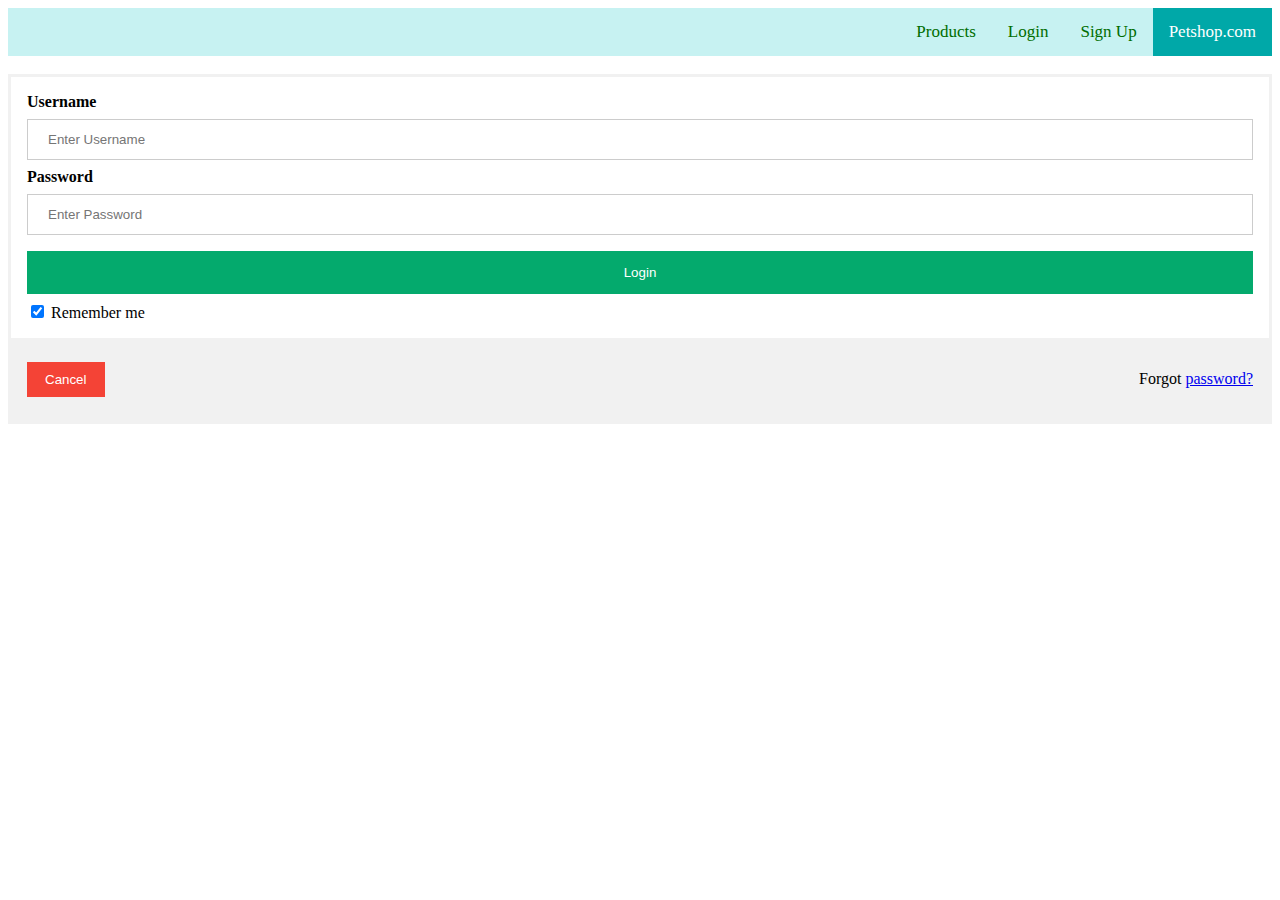
<file: Week1/Day2/Shoppingwebsiteproject/login.html>
<!DOCTYPE html>
<html>
<head>
	<meta charset="utf-8">
	<title>Login</title>
	<link rel="stylesheet" href="https://cdnjs.cloudflare.com/ajax/libs/font-awesome/5.15.3/css/all.min.css">
	<link rel="stylesheet" type="text/css" href="login.css">
</head>
<body>
	<section>
		<div class="topnav">
  <i class="fa-solid fa-paw fa-xs"></i><a class="active" href="home">Petshop.com</a>
  <a href="signup.html">Sign Up</a>
  <a href="login.html">Login</a>
  <a href="products.html">Products</a>
</div><br>
	</section>
	<form action="action_page.php" method="post">   

  <div class="container">
    <label for="uname"><b>Username</b></label>
    <input type="text" placeholder="Enter Username" name="uname" required>

    <label for="psw"><b>Password</b></label>
    <input type="password" placeholder="Enter Password" name="psw" required>

    <button type="submit">Login</button>
    <label>
      <input type="checkbox" checked="checked" name="remember"> Remember me
    </label>
  </div>

  <div class="container" style="background-color:#f1f1f1">
    <button type="button" class="cancelbtn">Cancel</button>
    <span class="psw">Forgot <a href="#">password?</a></span>
  </div>
</form>
</body>
</html>
</file>
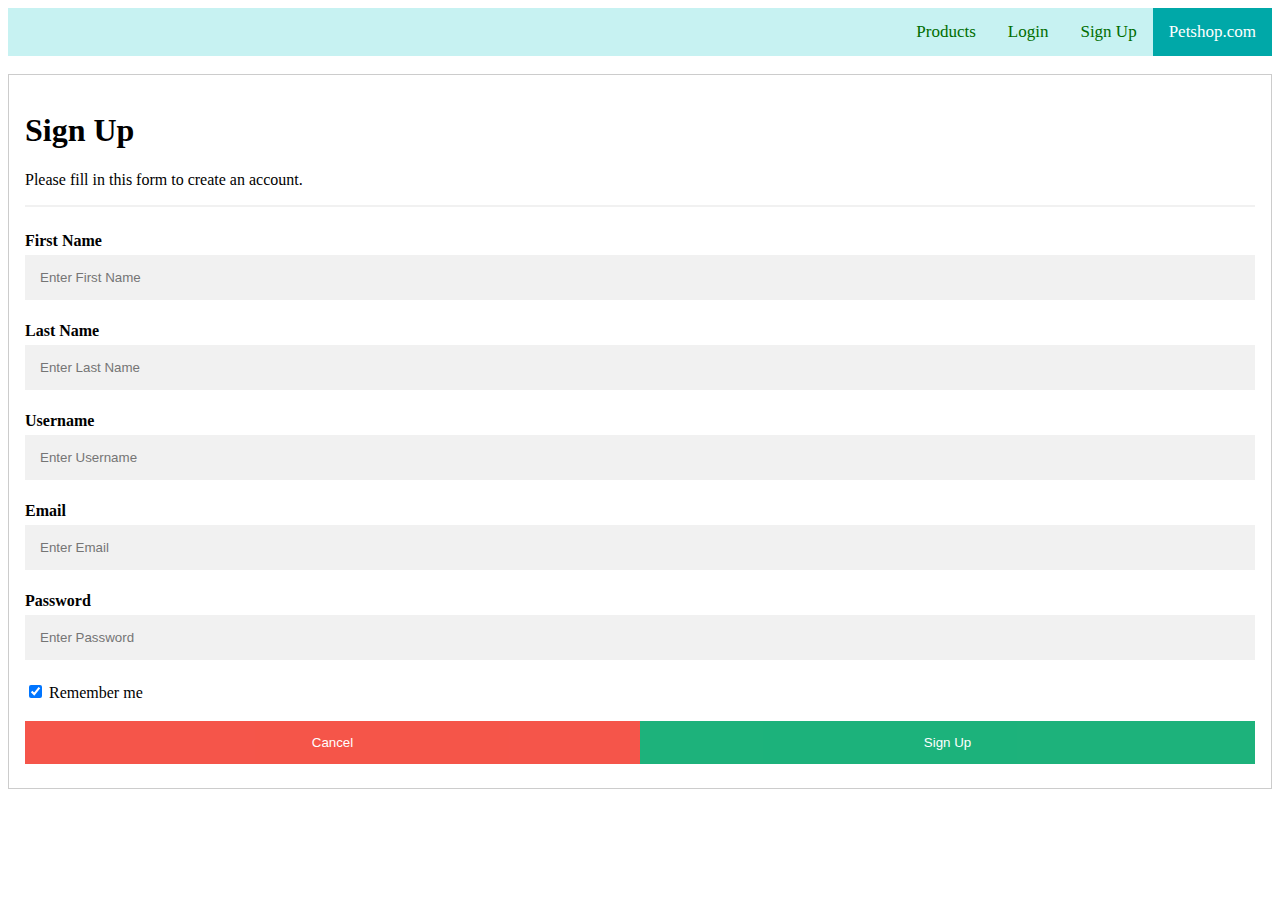
<file: Week1/Day2/Shoppingwebsiteproject/signup.html>
<!DOCTYPE html>
<html>
<head>
	<meta charset="utf-8">
	<title>Sign Up</title>
	<link rel="stylesheet" href="https://cdnjs.cloudflare.com/ajax/libs/font-awesome/5.15.3/css/all.min.css">
	<link rel="stylesheet" type="text/css" href="signup.css">
</head>
<body>
		<section>
		<div class="topnav">
  <i class="fa-solid fa-paw fa-xs"></i><a class="active" href="home">Petshop.com</a>
  <a href="signup.html">Sign Up</a>
  <a href="login.html">Login</a>
  <a href="products.html">Products</a>
</div><br>
	</section>
	<form action="action_page.php" style="border:1px solid #ccc">
  <div class="container">
    <h1>Sign Up</h1>
    <p>Please fill in this form to create an account.</p>
    <hr>

<label for="firstname"><b>First Name</b></label>
    <input type="text" placeholder="Enter First Name" name="firstname" required>

    <label for="lastname"><b>Last Name</b></label>
    <input type="text" placeholder="Enter Last Name" name="lastname" required>

    <label for="username"><b>Username</b></label>
    <input type="text" placeholder="Enter Username" name="username" required>

    <label for="email"><b>Email</b></label>
    <input type="text" placeholder="Enter Email" name="email" required>

    <label for="psw"><b>Password</b></label>
    <input type="password" placeholder="Enter Password" name="psw" required>

    <label>
      <input type="checkbox" checked="checked" name="remember" style="margin-bottom:15px"> Remember me
    </label>

    <div class="clearfix">
      <button type="button" class="cancelbtn">Cancel</button>
      <button type="submit" class="signupbtn">Sign Up</button>
    </div>
  </div>
</form>

</body>
</html>
</file>
<file: Week1/Day2/Shoppingwebsiteproject/login.css>
/* Add a blue background color to the top navigation */
.topnav {
  background-color: #C7F2F2;
  overflow: hidden;
}

/* Style the links inside the navigation bar */
.topnav a {
  float: right;
  color: #006D00;
  text-align: right;
  padding: 14px 16px;
  text-decoration: none;
  font-size: 17px;
}

/* Change the color of links on hover */
.topnav a:hover {
  background-color: #ddd;
  color: black;
}

/* Add a color to the active/current link */
.topnav a.active {
  background-color: #00A8A8;
  color: white;
}
/* Bordered form */
form {
  border: 3px solid #f1f1f1;
}

/* Full-width inputs */
input[type=text], input[type=password] {
  width: 100%;
  padding: 12px 20px;
  margin: 8px 0;
  display: inline-block;
  border: 1px solid #ccc;
  box-sizing: border-box;
}

/* Set a style for all buttons */
button {
  background-color: #04AA6D;
  color: white;
  padding: 14px 20px;
  margin: 8px 0;
  border: none;
  cursor: pointer;
  width: 100%;
}

/* Add a hover effect for buttons */
button:hover {
  opacity: 0.8;
}

/* Extra style for the cancel button (red) */
.cancelbtn {
  width: auto;
  padding: 10px 18px;
  background-color: #f44336;
}


/* Add padding to containers */
.container {
  padding: 16px;
}

/* The "Forgot password" text */
span.psw {
  float: right;
  padding-top: 16px;
}

/* Change styles for span and cancel button on extra small screens */
@media screen and (max-width: 300px) {
  span.psw {
    display: block;
    float: none;
  }
  .cancelbtn {
    width: 100%;
  }
}
</file>
<file: Week1/Day2/Shoppingwebsiteproject/signup.css>
/* Add a blue background color to the top navigation */
.topnav {
  background-color: #C7F2F2;
  overflow: hidden;
}

/* Style the links inside the navigation bar */
.topnav a {
  float: right;
  color: #006D00;
  text-align: right;
  padding: 14px 16px;
  text-decoration: none;
  font-size: 17px;
}

/* Change the color of links on hover */
.topnav a:hover {
  background-color: #ddd;
  color: black;
}

/* Add a color to the active/current link */
.topnav a.active {
  background-color: #00A8A8;
  color: white;
}
* {box-sizing: border-box}

/* Full-width input fields */
  input[type=text], input[type=password] {
  width: 100%;
  padding: 15px;
  margin: 5px 0 22px 0;
  display: inline-block;
  border: none;
  background: #f1f1f1;
}


hr {
  border: 1px solid #f1f1f1;
  margin-bottom: 25px;
}

/* Set a style for all buttons */
button {
  background-color: #04AA6D;
  color: white;
  padding: 14px 20px;
  margin: 8px 0;
  border: none;
  cursor: pointer;
  width: 100%;
  opacity: 0.9;
}

button:hover {
  opacity:1;
}

/* Extra styles for the cancel button */
.cancelbtn {
  padding: 14px 20px;
  background-color: #f44336;
}

/* Float cancel and signup buttons and add an equal width */
.cancelbtn, .signupbtn {
  float: left;
  width: 50%;
}

/* Add padding to container elements */
.container {
  padding: 16px;
}

/* Clear floats */
.clearfix::after {
  content: "";
  clear: both;
  display: table;
}

/* Change styles for cancel button and signup button on extra small screens */
@media screen and (max-width: 300px) {
  .cancelbtn, .signupbtn {
    width: 100%;
  }
}
</file>
